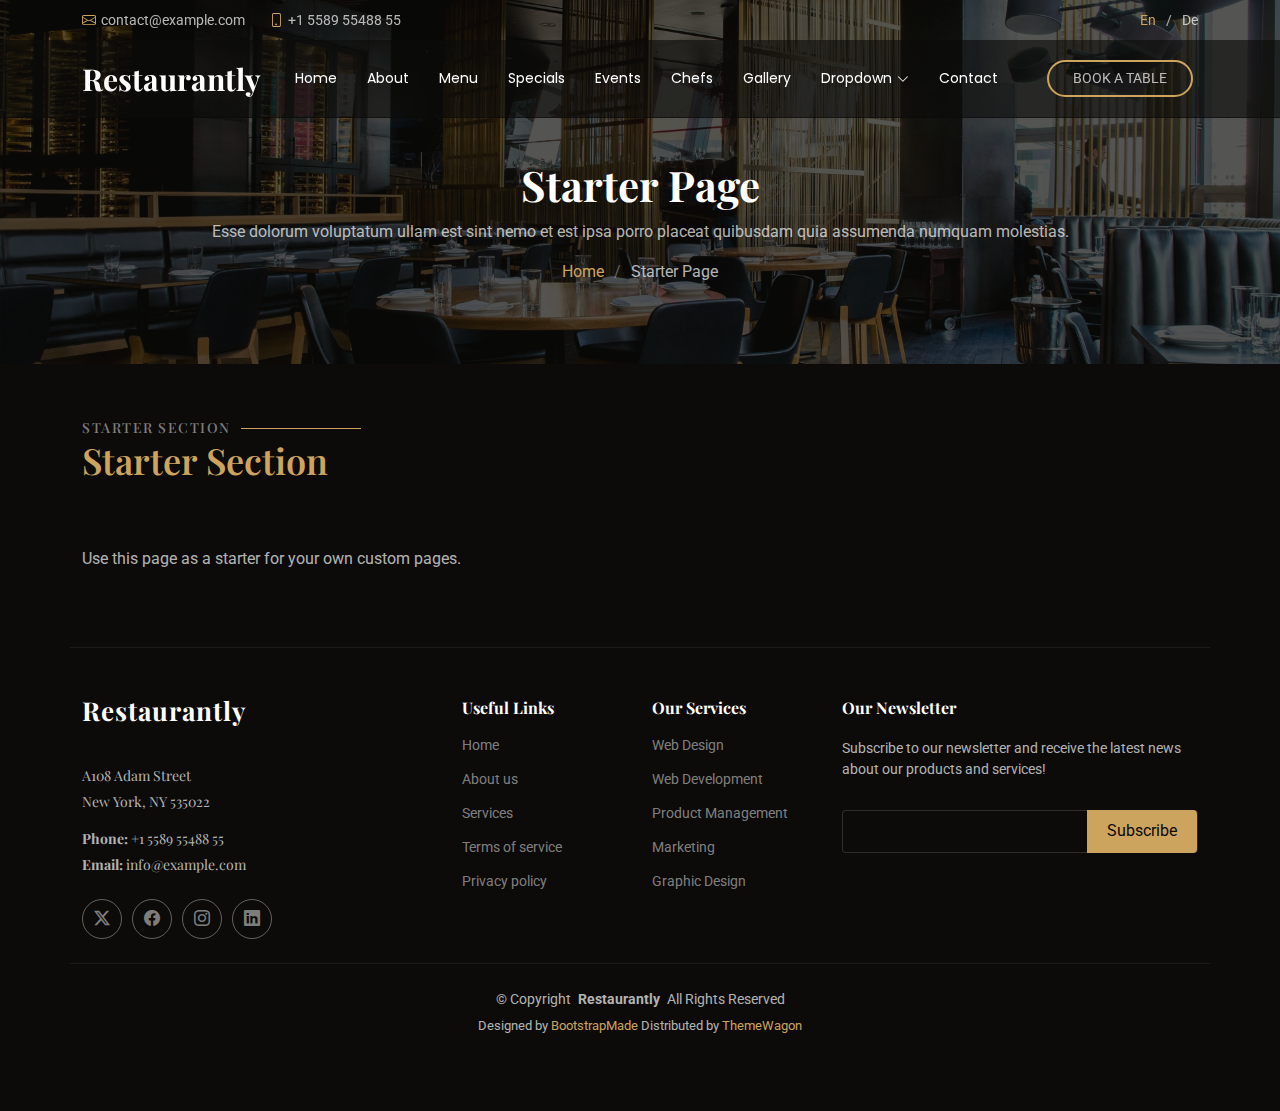
<file: starter-page.html>
<!DOCTYPE html>
<html lang="en">

<head>
  <meta charset="utf-8">
  <meta content="width=device-width, initial-scale=1.0" name="viewport">
  <title>Starter Page - Restaurantly Bootstrap Template</title>
  <meta name="description" content="">
  <meta name="keywords" content="">

  <!-- Favicons -->
  <link href="assets/img/favicon.png" rel="icon">
  <link href="assets/img/apple-touch-icon.png" rel="apple-touch-icon">

  <!-- Fonts -->
  <link href="https://fonts.googleapis.com" rel="preconnect">
  <link href="https://fonts.gstatic.com" rel="preconnect" crossorigin>
  <link href="https://fonts.googleapis.com/css2?family=Roboto:ital,wght@0,100;0,300;0,400;0,500;0,700;0,900;1,100;1,300;1,400;1,500;1,700;1,900&family=Poppins:ital,wght@0,100;0,200;0,300;0,400;0,500;0,600;0,700;0,800;0,900;1,100;1,200;1,300;1,400;1,500;1,600;1,700;1,800;1,900&family=Playfair+Display:ital,wght@0,400;0,500;0,600;0,700;0,800;0,900;1,400;1,500;1,600;1,700;1,800;1,900&display=swap" rel="stylesheet">

  <!-- Vendor CSS Files -->
  <link href="assets/vendor/bootstrap/css/bootstrap.min.css" rel="stylesheet">
  <link href="assets/vendor/bootstrap-icons/bootstrap-icons.css" rel="stylesheet">
  <link href="assets/vendor/aos/aos.css" rel="stylesheet">
  <link href="assets/vendor/glightbox/css/glightbox.min.css" rel="stylesheet">
  <link href="assets/vendor/swiper/swiper-bundle.min.css" rel="stylesheet">

  <!-- Main CSS File -->
  <link href="assets/css/main.css" rel="stylesheet">

  <!-- =======================================================
  * Template Name: Restaurantly
  * Template URL: https://bootstrapmade.com/restaurantly-restaurant-template/
  * Updated: Aug 07 2024 with Bootstrap v5.3.3
  * Author: BootstrapMade.com
  * License: https://bootstrapmade.com/license/
  ======================================================== -->
</head>

<body class="starter-page-page">

  <header id="header" class="header fixed-top">

    <div class="topbar d-flex align-items-center">
      <div class="container d-flex justify-content-center justify-content-md-between">
        <div class="contact-info d-flex align-items-center">
          <i class="bi bi-envelope d-flex align-items-center"><a href="mailto:contact@example.com">contact@example.com</a></i>
          <i class="bi bi-phone d-flex align-items-center ms-4"><span>+1 5589 55488 55</span></i>
        </div>
        <div class="languages d-none d-md-flex align-items-center">
          <ul>
            <li>En</li>
            <li><a href="#">De</a></li>
          </ul>
        </div>
      </div>
    </div><!-- End Top Bar -->

    <div class="branding d-flex align-items-cente">

      <div class="container position-relative d-flex align-items-center justify-content-between">
        <a href="index.html" class="logo d-flex align-items-center me-auto me-xl-0">
          <!-- Uncomment the line below if you also wish to use an image logo -->
          <!-- <img src="assets/img/logo.png" alt=""> -->
          <h1 class="sitename">Restaurantly</h1>
        </a>

        <nav id="navmenu" class="navmenu">
          <ul>
            <li><a href="#hero">Home<br></a></li>
            <li><a href="#about">About</a></li>
            <li><a href="#menu">Menu</a></li>
            <li><a href="#specials">Specials</a></li>
            <li><a href="#events">Events</a></li>
            <li><a href="#chefs">Chefs</a></li>
            <li><a href="#gallery">Gallery</a></li>
            <li class="dropdown"><a href="#"><span>Dropdown</span> <i class="bi bi-chevron-down toggle-dropdown"></i></a>
              <ul>
                <li><a href="#">Dropdown 1</a></li>
                <li class="dropdown"><a href="#"><span>Deep Dropdown</span> <i class="bi bi-chevron-down toggle-dropdown"></i></a>
                  <ul>
                    <li><a href="#">Deep Dropdown 1</a></li>
                    <li><a href="#">Deep Dropdown 2</a></li>
                    <li><a href="#">Deep Dropdown 3</a></li>
                    <li><a href="#">Deep Dropdown 4</a></li>
                    <li><a href="#">Deep Dropdown 5</a></li>
                  </ul>
                </li>
                <li><a href="#">Dropdown 2</a></li>
                <li><a href="#">Dropdown 3</a></li>
                <li><a href="#">Dropdown 4</a></li>
              </ul>
            </li>
            <li><a href="#contact">Contact</a></li>
          </ul>
          <i class="mobile-nav-toggle d-xl-none bi bi-list"></i>
        </nav>

        <a class="btn-book-a-table d-none d-xl-block" href="#book-a-table">Book a Table</a>

      </div>

    </div>

  </header>

  <main class="main">

    <!-- Page Title -->
    <div class="page-title position-relative" data-aos="fade" style="background-image: url(assets/img/page-title-bg.webp);">
      <div class="container position-relative">
        <h1>Starter Page <br></h1>
        <p>Esse dolorum voluptatum ullam est sint nemo et est ipsa porro placeat quibusdam quia assumenda numquam molestias.</p>
        <nav class="breadcrumbs">
          <ol>
            <li><a href="index.html">Home</a></li>
            <li class="current">Starter Page</li>
          </ol>
        </nav>
      </div>
    </div><!-- End Page Title -->

    <!-- Starter Section Section -->
    <section id="starter-section" class="starter-section section">

      <!-- Section Title -->
      <div class="container section-title" data-aos="fade-up">
        <h2>Starter Section</h2>
        <p>Starter Section<br></p>
      </div><!-- End Section Title -->

      <div class="container" data-aos="fade-up">
        <p>Use this page as a starter for your own custom pages.</p>
      </div>

    </section><!-- /Starter Section Section -->

  </main>

  <footer id="footer" class="footer">

    <div class="container footer-top">
      <div class="row gy-4">
        <div class="col-lg-4 col-md-6 footer-about">
          <a href="index.html" class="logo d-flex align-items-center">
            <span class="sitename">Restaurantly</span>
          </a>
          <div class="footer-contact pt-3">
            <p>A108 Adam Street</p>
            <p>New York, NY 535022</p>
            <p class="mt-3"><strong>Phone:</strong> <span>+1 5589 55488 55</span></p>
            <p><strong>Email:</strong> <span>info@example.com</span></p>
          </div>
          <div class="social-links d-flex mt-4">
            <a href=""><i class="bi bi-twitter-x"></i></a>
            <a href=""><i class="bi bi-facebook"></i></a>
            <a href=""><i class="bi bi-instagram"></i></a>
            <a href=""><i class="bi bi-linkedin"></i></a>
          </div>
        </div>

        <div class="col-lg-2 col-md-3 footer-links">
          <h4>Useful Links</h4>
          <ul>
            <li><a href="#">Home</a></li>
            <li><a href="#">About us</a></li>
            <li><a href="#">Services</a></li>
            <li><a href="#">Terms of service</a></li>
            <li><a href="#">Privacy policy</a></li>
          </ul>
        </div>

        <div class="col-lg-2 col-md-3 footer-links">
          <h4>Our Services</h4>
          <ul>
            <li><a href="#">Web Design</a></li>
            <li><a href="#">Web Development</a></li>
            <li><a href="#">Product Management</a></li>
            <li><a href="#">Marketing</a></li>
            <li><a href="#">Graphic Design</a></li>
          </ul>
        </div>

        <div class="col-lg-4 col-md-12 footer-newsletter">
          <h4>Our Newsletter</h4>
          <p>Subscribe to our newsletter and receive the latest news about our products and services!</p>
          <form action="forms/newsletter.php" method="post" class="php-email-form">
            <div class="newsletter-form"><input type="email" name="email"><input type="submit" value="Subscribe"></div>
            <div class="loading">Loading</div>
            <div class="error-message"></div>
            <div class="sent-message">Your subscription request has been sent. Thank you!</div>
          </form>
        </div>

      </div>
    </div>

    <div class="container copyright text-center mt-4">
      <p>© <span>Copyright</span> <strong class="px-1 sitename">Restaurantly</strong> <span>All Rights Reserved</span></p>
      <div class="credits">
        <!-- All the links in the footer should remain intact. -->
        <!-- You can delete the links only if you've purchased the pro version. -->
        <!-- Licensing information: https://bootstrapmade.com/license/ -->
        <!-- Purchase the pro version with working PHP/AJAX contact form: [buy-url] -->
        Designed by <a href="https://bootstrapmade.com/">BootstrapMade</a> Distributed by <a href="https://themewagon.com" target="_blank">ThemeWagon</a>
      </div>
    </div>

  </footer>

  <!-- Scroll Top -->
  <a href="#" id="scroll-top" class="scroll-top d-flex align-items-center justify-content-center"><i class="bi bi-arrow-up-short"></i></a>

  <!-- Preloader -->
  <div id="preloader"></div>

  <!-- Vendor JS Files -->
  <script src="assets/vendor/bootstrap/js/bootstrap.bundle.min.js"></script>
  <script src="assets/vendor/php-email-form/validate.js"></script>
  <script src="assets/vendor/aos/aos.js"></script>
  <script src="assets/vendor/glightbox/js/glightbox.min.js"></script>
  <script src="assets/vendor/imagesloaded/imagesloaded.pkgd.min.js"></script>
  <script src="assets/vendor/isotope-layout/isotope.pkgd.min.js"></script>
  <script src="assets/vendor/swiper/swiper-bundle.min.js"></script>

  <!-- Main JS File -->
  <script src="assets/js/main.js"></script>

</body>

</html>
</file>
<file: assets/css/main.css>
/**
* Template Name: Restaurantly
* Template URL: https://bootstrapmade.com/restaurantly-restaurant-template/
* Updated: Aug 07 2024 with Bootstrap v5.3.3
* Author: BootstrapMade.com
* License: https://bootstrapmade.com/license/
*/

/*--------------------------------------------------------------
# Font & Color Variables
# Help: https://bootstrapmade.com/color-system/
--------------------------------------------------------------*/
/* Fonts */
:root {
  --default-font: "Roboto",  system-ui, -apple-system, "Segoe UI", Roboto, "Helvetica Neue", Arial, "Noto Sans", "Liberation Sans", sans-serif, "Apple Color Emoji", "Segoe UI Emoji", "Segoe UI Symbol", "Noto Color Emoji";
  --heading-font: "Playfair Display",  sans-serif;
  --nav-font: "Poppins",  sans-serif;
}

/* Global Colors - The following color variables are used throughout the website. Updating them here will change the color scheme of the entire website */
:root { 
  --background-color: #0c0b09; /* Background color for the entire website, including individual sections */
  --default-color: rgba(255, 255, 255, 0.7); /* Default color used for the majority of the text content across the entire website */
  --heading-color: #ffffff; /* Color for headings, subheadings and title throughout the website */
  --accent-color: #cda45e; /* Accent color that represents your brand on the website. It's used for buttons, links, and other elements that need to stand out */
  --surface-color: #29261f; /* The surface color is used as a background of boxed elements within sections, such as cards, icon boxes, or other elements that require a visual separation from the global background. */
  --contrast-color: #0c0b09; /* Contrast color for text, ensuring readability against backgrounds of accent, heading, or default colors. */
}

/* Nav Menu Colors - The following color variables are used specifically for the navigation menu. They are separate from the global colors to allow for more customization options */
:root {
  --nav-color: #ffffff;  /* The default color of the main navmenu links */
  --nav-hover-color: #cda45e; /* Applied to main navmenu links when they are hovered over or active */
  --nav-mobile-background-color: #29261f; /* Used as the background color for mobile navigation menu */
  --nav-dropdown-background-color: #29261f; /* Used as the background color for dropdown items that appear when hovering over primary navigation items */
  --nav-dropdown-color: #ffffff; /* Used for navigation links of the dropdown items in the navigation menu. */
  --nav-dropdown-hover-color: #cda45e; /* Similar to --nav-hover-color, this color is applied to dropdown navigation links when they are hovered over. */
}

/* Color Presets - These classes override global colors when applied to any section or element, providing reuse of the sam color scheme. */

.light-background {
  --background-color: #29261f;
  --surface-color: #464135;
}

.dark-background {
  --background-color: #000000;
  --default-color: #ffffff;
  --heading-color: #ffffff;
  --surface-color: #1a1a1a;
  --contrast-color: #ffffff;
}

/* Smooth scroll */
:root {
  scroll-behavior: smooth;
}

/*--------------------------------------------------------------
# General Styling & Shared Classes
--------------------------------------------------------------*/
body {
  color: var(--default-color);
  background-color: var(--background-color);
  font-family: var(--default-font);
}

a {
  color: var(--accent-color);
  text-decoration: none;
  transition: 0.3s;
}

a:hover {
  color: color-mix(in srgb, var(--accent-color), transparent 25%);
  text-decoration: none;
}

h1,
h2,
h3,
h4,
h5,
h6 {
  color: var(--heading-color);
  font-family: var(--heading-font);
}

/* PHP Email Form Messages
------------------------------*/
.php-email-form .error-message {
  display: none;
  background: #df1529;
  color: #ffffff;
  text-align: left;
  padding: 15px;
  margin-bottom: 24px;
  font-weight: 600;
}

.php-email-form .sent-message {
  display: none;
  color: #ffffff;
  background: #059652;
  text-align: center;
  padding: 15px;
  margin-bottom: 24px;
  font-weight: 600;
}

.php-email-form .loading {
  display: none;
  background: var(--surface-color);
  text-align: center;
  padding: 15px;
  margin-bottom: 24px;
}

.php-email-form .loading:before {
  content: "";
  display: inline-block;
  border-radius: 50%;
  width: 24px;
  height: 24px;
  margin: 0 10px -6px 0;
  border: 3px solid var(--accent-color);
  border-top-color: var(--surface-color);
  animation: php-email-form-loading 1s linear infinite;
}

@keyframes php-email-form-loading {
  0% {
    transform: rotate(0deg);
  }

  100% {
    transform: rotate(360deg);
  }
}

/* Pulsating Play Button
------------------------------*/
.pulsating-play-btn {
  width: 94px;
  height: 94px;
  background: radial-gradient(var(--accent-color) 50%, color-mix(in srgb, var(--accent-color), transparent 75%) 52%);
  border-radius: 50%;
  display: block;
  position: relative;
  overflow: hidden;
}

.pulsating-play-btn:before {
  content: "";
  position: absolute;
  width: 120px;
  height: 120px;
  animation-delay: 0s;
  animation: pulsate-play-btn 2s;
  animation-direction: forwards;
  animation-iteration-count: infinite;
  animation-timing-function: steps;
  opacity: 1;
  border-radius: 50%;
  border: 5px solid color-mix(in srgb, var(--accent-color), transparent 30%);
  top: -15%;
  left: -15%;
  background: rgba(198, 16, 0, 0);
}

.pulsating-play-btn:after {
  content: "";
  position: absolute;
  left: 50%;
  top: 50%;
  transform: translateX(-40%) translateY(-50%);
  width: 0;
  height: 0;
  border-top: 10px solid transparent;
  border-bottom: 10px solid transparent;
  border-left: 15px solid #fff;
  z-index: 100;
  transition: all 400ms cubic-bezier(0.55, 0.055, 0.675, 0.19);
}

.pulsating-play-btn:hover:before {
  content: "";
  position: absolute;
  left: 50%;
  top: 50%;
  transform: translateX(-40%) translateY(-50%);
  width: 0;
  height: 0;
  border: none;
  border-top: 10px solid transparent;
  border-bottom: 10px solid transparent;
  border-left: 15px solid #fff;
  z-index: 200;
  animation: none;
  border-radius: 0;
}

.pulsating-play-btn:hover:after {
  border-left: 15px solid var(--accent-color);
  transform: scale(20);
}

@keyframes pulsate-play-btn {
  0% {
    transform: scale(0.6, 0.6);
    opacity: 1;
  }

  100% {
    transform: scale(1, 1);
    opacity: 0;
  }
}

/*--------------------------------------------------------------
# Global Header
--------------------------------------------------------------*/
.header {
  --background-color: rgba(12, 11, 9, 0.61);
  color: var(--default-color);
  transition: all 0.5s;
  z-index: 997;
}

.header .topbar {
  height: 40px;
  padding: 0;
  font-size: 14px;
  transition: all 0.5s;
}

.header .topbar .contact-info i {
  font-style: normal;
  color: var(--accent-color);
}

.header .topbar .contact-info i a,
.header .topbar .contact-info i span {
  padding-left: 5px;
  color: var(--default-color);
}

@media (max-width: 575px) {

  .header .topbar .contact-info i a,
  .header .topbar .contact-info i span {
    font-size: 13px;
  }
}

.header .topbar .contact-info i a {
  line-height: 0;
  transition: 0.3s;
}

.header .topbar .contact-info i a:hover {
  color: var(--accent-color);
  text-decoration: underline;
}

.header .topbar .languages ul {
  display: flex;
  flex-wrap: wrap;
  list-style: none;
  padding: 0;
  margin: 0;
  color: var(--accent-color);
}

.header .topbar .languages ul a {
  color: var(--default-color);
}

.header .topbar .languages ul a:hover {
  color: var(--accent-color);
}

.header .topbar .languages ul li+li {
  padding-left: 10px;
}

.header .topbar .languages ul li+li::before {
  display: inline-block;
  padding-right: 10px;
  color: color-mix(in srgb, var(--default-color), transparent 10%);
  content: "/";
}

.header .branding {
  background-color: var(--background-color);
  min-height: 60px;
  padding: 10px 0;
  transition: 0.3s;
  border-bottom: 1px solid var(--background-color);
}

.header .logo {
  line-height: 1;
}

.header .logo img {
  max-height: 36px;
  margin-right: 8px;
}

.header .logo h1 {
  font-size: 30px;
  margin: 0;
  font-weight: 700;
  color: var(--heading-color);
}

.header .btn-book-a-table,
.header .btn-book-a-table:focus {
  color: var(--default-color);
  border: 2px solid var(--accent-color);
  text-transform: uppercase;
  font-size: 14px;
  padding: 6px 24px;
  margin: 0 5px 0 30px;
  border-radius: 50px;
  transition: 0.3s;
}

.header .btn-book-a-table:hover,
.header .btn-book-a-table:focus:hover {
  color: var(--default-color);
  background: var(--accent-color);
}

.scrolled .header .topbar {
  height: 0;
  visibility: hidden;
  overflow: hidden;
}

.scrolled .header .branding {
  border-color: color-mix(in srgb, var(--accent-color), transparent 80%);
}

/* Global Header on Scroll
------------------------------*/
.scrolled .header {
  --background-color: #0c0b09;
}

/*--------------------------------------------------------------
# Navigation Menu
--------------------------------------------------------------*/
/* Navmenu - Desktop */
@media (min-width: 1200px) {
  .navmenu {
    padding: 0;
  }

  .navmenu ul {
    margin: 0;
    padding: 0;
    display: flex;
    list-style: none;
    align-items: center;
  }

  .navmenu li {
    position: relative;
  }

  .navmenu a,
  .navmenu a:focus {
    color: var(--nav-color);
    padding: 18px 15px;
    font-size: 14px;
    font-family: var(--nav-font);
    font-weight: 400;
    display: flex;
    align-items: center;
    justify-content: space-between;
    white-space: nowrap;
    transition: 0.3s;
  }

  .navmenu a i,
  .navmenu a:focus i {
    font-size: 12px;
    line-height: 0;
    margin-left: 5px;
    transition: 0.3s;
  }

  .navmenu li:last-child a {
    padding-right: 0;
  }

  .navmenu li:hover>a,
  .navmenu .active,
  .navmenu .active:focus {
    color: var(--nav-hover-color);
  }

  .navmenu .dropdown ul {
    margin: 0;
    padding: 10px 0;
    background: var(--nav-dropdown-background-color);
    display: block;
    position: absolute;
    visibility: hidden;
    left: 14px;
    top: 130%;
    opacity: 0;
    transition: 0.3s;
    border-radius: 4px;
    z-index: 99;
  }

  .navmenu .dropdown ul li {
    min-width: 200px;
  }

  .navmenu .dropdown ul a {
    padding: 10px 20px;
    font-size: 15px;
    text-transform: none;
    color: var(--nav-dropdown-color);
  }

  .navmenu .dropdown ul a i {
    font-size: 12px;
  }

  .navmenu .dropdown ul a:hover,
  .navmenu .dropdown ul .active:hover,
  .navmenu .dropdown ul li:hover>a {
    color: var(--nav-dropdown-hover-color);
  }

  .navmenu .dropdown:hover>ul {
    opacity: 1;
    top: 100%;
    visibility: visible;
  }

  .navmenu .dropdown .dropdown ul {
    top: 0;
    left: -90%;
    visibility: hidden;
  }

  .navmenu .dropdown .dropdown:hover>ul {
    opacity: 1;
    top: 0;
    left: -100%;
    visibility: visible;
  }
}

/* Navmenu - Mobile */
@media (max-width: 1199px) {
  .mobile-nav-toggle {
    color: var(--nav-color);
    font-size: 28px;
    line-height: 0;
    margin-right: 10px;
    cursor: pointer;
    transition: color 0.3s;
  }

  .navmenu {
    padding: 0;
    z-index: 9997;
  }

  .navmenu ul {
    display: none;
    list-style: none;
    position: absolute;
    inset: 60px 20px 20px 20px;
    padding: 10px 0;
    margin: 0;
    border-radius: 6px;
    background-color: var(--nav-mobile-background-color);
    border: 1px solid color-mix(in srgb, var(--default-color), transparent 90%);
    overflow-y: auto;
    transition: 0.3s;
    z-index: 9998;
  }

  .navmenu a,
  .navmenu a:focus {
    color: var(--nav-dropdown-color);
    padding: 10px 20px;
    font-family: var(--nav-font);
    font-size: 17px;
    font-weight: 500;
    display: flex;
    align-items: center;
    justify-content: space-between;
    white-space: nowrap;
    transition: 0.3s;
  }

  .navmenu a i,
  .navmenu a:focus i {
    font-size: 12px;
    line-height: 0;
    margin-left: 5px;
    width: 30px;
    height: 30px;
    display: flex;
    align-items: center;
    justify-content: center;
    border-radius: 50%;
    transition: 0.3s;
    background-color: color-mix(in srgb, var(--accent-color), transparent 90%);
  }

  .navmenu a i:hover,
  .navmenu a:focus i:hover {
    background-color: var(--accent-color);
    color: var(--contrast-color);
  }

  .navmenu a:hover,
  .navmenu .active,
  .navmenu .active:focus {
    color: var(--nav-dropdown-hover-color);
  }

  .navmenu .active i,
  .navmenu .active:focus i {
    background-color: var(--accent-color);
    color: var(--contrast-color);
    transform: rotate(180deg);
  }

  .navmenu .dropdown ul {
    position: static;
    display: none;
    z-index: 99;
    padding: 10px 0;
    margin: 10px 20px;
    background-color: var(--nav-dropdown-background-color);
    border: 1px solid color-mix(in srgb, var(--default-color), transparent 90%);
    box-shadow: none;
    transition: all 0.5s ease-in-out;
  }

  .navmenu .dropdown ul ul {
    background-color: rgba(33, 37, 41, 0.1);
  }

  .navmenu .dropdown>.dropdown-active {
    display: block;
    background-color: rgba(33, 37, 41, 0.03);
  }

  .mobile-nav-active {
    overflow: hidden;
  }

  .mobile-nav-active .mobile-nav-toggle {
    color: #fff;
    position: absolute;
    font-size: 32px;
    top: 15px;
    right: 15px;
    margin-right: 0;
    z-index: 9999;
  }

  .mobile-nav-active .navmenu {
    position: fixed;
    overflow: hidden;
    inset: 0;
    background: rgba(33, 37, 41, 0.8);
    transition: 0.3s;
  }

  .mobile-nav-active .navmenu>ul {
    display: block;
  }
}

/*--------------------------------------------------------------
# Global Footer
--------------------------------------------------------------*/
.footer {
  color: var(--default-color);
  background-color: var(--background-color);
  font-size: 14px;
  padding-bottom: 50px;
  position: relative;
}

.footer .footer-top {
  padding-top: 50px;
  border-top: 1px solid color-mix(in srgb, var(--default-color), transparent 90%);
}

.footer .footer-about .logo {
  line-height: 1;
  margin-bottom: 25px;
}

.footer .footer-about .logo img {
  max-height: 40px;
  margin-right: 6px;
}

.footer .footer-about .logo span {
  font-size: 26px;
  font-weight: 700;
  letter-spacing: 1px;
  font-family: var(--heading-font);
  color: var(--heading-color);
}

.footer .footer-about p {
  font-size: 14px;
  font-family: var(--heading-font);
}

.footer .social-links a {
  display: flex;
  align-items: center;
  justify-content: center;
  width: 40px;
  height: 40px;
  border-radius: 50%;
  border: 1px solid color-mix(in srgb, var(--default-color), transparent 50%);
  font-size: 16px;
  color: color-mix(in srgb, var(--default-color), transparent 30%);
  margin-right: 10px;
  transition: 0.3s;
}

.footer .social-links a:hover {
  color: var(--accent-color);
  border-color: var(--accent-color);
}

.footer h4 {
  font-size: 16px;
  font-weight: bold;
  position: relative;
  padding-bottom: 12px;
}

.footer .footer-links {
  margin-bottom: 30px;
}

.footer .footer-links ul {
  list-style: none;
  padding: 0;
  margin: 0;
}

.footer .footer-links ul i {
  padding-right: 2px;
  font-size: 12px;
  line-height: 0;
}

.footer .footer-links ul li {
  padding: 10px 0;
  display: flex;
  align-items: center;
}

.footer .footer-links ul li:first-child {
  padding-top: 0;
}

.footer .footer-links ul a {
  color: color-mix(in srgb, var(--default-color), transparent 30%);
  display: inline-block;
  line-height: 1;
}

.footer .footer-links ul a:hover {
  color: var(--accent-color);
}

.footer .footer-contact p {
  margin-bottom: 5px;
}

.footer .footer-newsletter .newsletter-form {
  margin-top: 30px;
  margin-bottom: 15px;
  padding: 6px 8px;
  position: relative;
  border-radius: 4px;
  border: 1px solid color-mix(in srgb, var(--default-color), transparent 80%);
  display: flex;
  background-color: var(--background-color);
  transition: 0.3s;
}

.footer .footer-newsletter .newsletter-form:focus-within {
  border-color: var(--accent-color);
}

.footer .footer-newsletter .newsletter-form input[type=email] {
  border: 0;
  padding: 4px;
  width: 100%;
  background-color: var(--background-color);
  color: var(--default-color);
}

.footer .footer-newsletter .newsletter-form input[type=email]:focus-visible {
  outline: none;
}

.footer .footer-newsletter .newsletter-form input[type=submit] {
  border: 0;
  font-size: 16px;
  padding: 0 20px;
  margin: -7px -8px -7px 0;
  background: var(--accent-color);
  color: var(--contrast-color);
  transition: 0.3s;
  border-radius: 0 4px 4px 0;
}

.footer .footer-newsletter .newsletter-form input[type=submit]:hover {
  background: color-mix(in srgb, var(--accent-color), transparent 20%);
}

.footer .copyright {
  padding-top: 25px;
  padding-bottom: 25px;
  border-top: 1px solid color-mix(in srgb, var(--default-color), transparent 90%);
}

.footer .copyright p {
  margin-bottom: 0;
}

.footer .credits {
  margin-top: 6px;
  font-size: 13px;
}

/*--------------------------------------------------------------
# Preloader
--------------------------------------------------------------*/
#preloader {
  position: fixed;
  inset: 0;
  z-index: 999999;
  overflow: hidden;
  background: var(--background-color);
  transition: all 0.6s ease-out;
}

#preloader:before {
  content: "";
  position: fixed;
  top: calc(50% - 30px);
  left: calc(50% - 30px);
  border: 6px solid #ffffff;
  border-color: var(--accent-color) transparent var(--accent-color) transparent;
  border-radius: 50%;
  width: 60px;
  height: 60px;
  animation: animate-preloader 1.5s linear infinite;
}

@keyframes animate-preloader {
  0% {
    transform: rotate(0deg);
  }

  100% {
    transform: rotate(360deg);
  }
}

/*--------------------------------------------------------------
# Scroll Top Button
--------------------------------------------------------------*/
.scroll-top {
  position: fixed;
  visibility: hidden;
  opacity: 0;
  right: 15px;
  bottom: 15px;
  z-index: 99999;
  background-color: var(--accent-color);
  width: 40px;
  height: 40px;
  border-radius: 4px;
  transition: all 0.4s;
}

.scroll-top i {
  font-size: 24px;
  color: var(--contrast-color);
  line-height: 0;
}

.scroll-top:hover {
  background-color: color-mix(in srgb, var(--accent-color), transparent 20%);
  color: var(--contrast-color);
}

.scroll-top.active {
  visibility: visible;
  opacity: 1;
}

/*--------------------------------------------------------------
# Disable aos animation delay on mobile devices
--------------------------------------------------------------*/
@media screen and (max-width: 768px) {
  [data-aos-delay] {
    transition-delay: 0 !important;
  }
}

/*--------------------------------------------------------------
# Global Page Titles & Breadcrumbs
--------------------------------------------------------------*/
.page-title {
  color: var(--default-color);
  background-color: var(--background-color);
  background-size: cover;
  background-position: center;
  background-repeat: no-repeat;
  padding: 160px 0 80px 0;
  text-align: center;
  position: relative;
}

.page-title:before {
  content: "";
  background-color: color-mix(in srgb, var(--background-color), transparent 30%);
  position: absolute;
  inset: 0;
}

.page-title h1 {
  font-size: 42px;
  font-weight: 700;
  margin-bottom: 10px;
}

.page-title .breadcrumbs ol {
  display: flex;
  flex-wrap: wrap;
  list-style: none;
  justify-content: center;
  padding: 0;
  margin: 0;
  font-size: 16px;
  font-weight: 400;
}

.page-title .breadcrumbs ol li+li {
  padding-left: 10px;
}

.page-title .breadcrumbs ol li+li::before {
  content: "/";
  display: inline-block;
  padding-right: 10px;
  color: color-mix(in srgb, var(--default-color), transparent 50%);
}

/*--------------------------------------------------------------
# Global Sections
--------------------------------------------------------------*/
section,
.section {
  color: var(--default-color);
  background-color: var(--background-color);
  padding: 60px 0;
  scroll-margin-top: 77px;
  overflow: clip;
}

@media (max-width: 1199px) {

  section,
  .section {
    scroll-margin-top: 60px;
  }
}

/*--------------------------------------------------------------
# Global Section Titles
--------------------------------------------------------------*/
.section-title {
  padding-bottom: 60px;
  position: relative;
}

.section-title h2 {
  font-size: 14px;
  font-weight: 500;
  padding: 0;
  line-height: 1px;
  margin: 0;
  letter-spacing: 1.5px;
  text-transform: uppercase;
  color: color-mix(in srgb, var(--default-color), transparent 30%);
  position: relative;
}

.section-title h2::after {
  content: "";
  width: 120px;
  height: 1px;
  display: inline-block;
  background: var(--accent-color);
  margin: 4px 10px;
}

.section-title p {
  color: var(--accent-color);
  margin: 0;
  font-size: 36px;
  font-weight: 600;
  font-family: var(--heading-font);
}

/*--------------------------------------------------------------
# Hero Section
--------------------------------------------------------------*/
.hero {
  width: 100%;
  min-height: 100vh;
  position: relative;
  padding: 80px 0;
  display: flex;
  align-items: center;
  justify-content: center;
  color: var(--default-color);
}

.hero img {
  position: absolute;
  inset: 0;
  display: block;
  width: 100%;
  height: 100%;
  object-fit: cover;
  z-index: 1;
}

.hero:before {
  content: "";
  background: color-mix(in srgb, var(--background-color), transparent 50%);
  position: absolute;
  inset: 0;
  z-index: 2;
}

.hero .container {
  position: relative;
  z-index: 3;
}

.hero h2 {
  margin: 0;
  font-size: 48px;
  font-weight: 700;
}

.hero h2 span {
  color: var(--accent-color);
}

.hero p {
  color: color-mix(in srgb, var(--default-color), transparent 20%);
  margin: 10px 0 0 0;
  font-size: 24px;
}

.hero .cta-btn {
  color: var(--default-color);
  border: 2px solid var(--accent-color);
  font-weight: 400;
  font-size: 14px;
  text-transform: uppercase;
  letter-spacing: 1px;
  display: inline-block;
  padding: 8px 30px;
  border-radius: 50px;
  transition: 0.3s;
  flex-shrink: 0;
}

.hero .cta-btn:first-child {
  margin-right: 10px;
}

.hero .cta-btn:hover {
  background: color-mix(in srgb, var(--accent-color), transparent 20%);
}

@media (max-width: 480px) {
  .hero .cta-btn {
    font-size: 12px;
  }
}

@media (max-width: 768px) {
  .hero h2 {
    font-size: 32px;
  }

  .hero p {
    font-size: 18px;
  }
}

/*--------------------------------------------------------------
# About Section
--------------------------------------------------------------*/
.about {
  background: url("../img/about-bg.jpg") center center;
  background-size: cover;
  position: relative;
  padding: 80px 0;
}

.about:before {
  content: "";
  background: color-mix(in srgb, var(--background-color), transparent 12%);
  position: absolute;
  bottom: 0;
  top: 0;
  left: 0;
  right: 0;
}

.about .container {
  position: relative;
}

.about .content h3 {
  font-size: 1.75rem;
  font-weight: 700;
}

.about .content .fst-italic {
  color: color-mix(in srgb, var(--default-color), var(--contrast-color) 50%);
}

.about .content ul {
  list-style: none;
  padding: 0;
}

.about .content ul li {
  padding: 10px 0 0 0;
  display: flex;
}

.about .content ul i {
  color: var(--accent-color);
  margin-right: 0.5rem;
  line-height: 1.2;
  font-size: 1.25rem;
}

.about .content p:last-child {
  margin-bottom: 0;
}

.about .about-img {
  border: 6px solid color-mix(in srgb, var(--default-color), transparent 80%);
  transition: 0.3s;
}

.about .about-img:hover {
  transform: scale(1.03);
}

/*--------------------------------------------------------------
# Why Us Section
--------------------------------------------------------------*/
.why-us .card-item {
  background: color-mix(in srgb, var(--default-color), transparent 95%);
  padding: 50px 30px;
  transition: all ease-in-out 0.3s;
  height: 100%;
  position: relative;
}

.why-us .card-item span {
  color: var(--accent-color);
  display: block;
  font-size: 28px;
  font-weight: 700;
}

.why-us .card-item h4 {
  font-size: 24px;
  font-weight: 600;
  padding: 0;
  margin: 20px 0;
}

.why-us .card-item h4 a {
  color: var(--heading-color);
}

.why-us .card-item p {
  font-size: 15px;
  color: color-mix(in srgb, var(--default-color), transparent 40%);
  margin: 0;
  padding: 0;
}

.why-us .card-item:hover {
  background: var(--accent-color);
  padding: 30px 30px 70px 30px;
}

.why-us .card-item:hover span,
.why-us .card-item:hover h4 a,
.why-us .card-item:hover p {
  color: var(--contrast-color);
}

/*--------------------------------------------------------------
# Menu Section
--------------------------------------------------------------*/
.menu {
  background-color: color-mix(in srgb, var(--background-color) 90%, white 5%);
}

.menu .menu-filters {
  padding: 0;
  margin: 0 auto;
  list-style: none;
  text-align: center;
  border-radius: 50px;
}

.menu .menu-filters li {
  color: var(--default-color);
  margin-bottom: 10px;
  cursor: pointer;
  display: inline-block;
  padding: 8px 12px 10px 12px;
  font-size: 16px;
  font-weight: 500;
  line-height: 1;
  transition: all ease-in-out 0.3s;
  font-family: var(--heading-font);
}

.menu .menu-filters li:hover,
.menu .menu-filters li.filter-active {
  color: var(--accent-color);
}

.menu .menu-filters li:last-child {
  margin-right: 0;
}

.menu .menu-item {
  margin-top: 50px;
  position: relative;
}

.menu .menu-img {
  width: 80px;
  border-radius: 50%;
  float: left;
  border: 8px solid color-mix(in srgb, var(--default-color), transparent 90%);
}

.menu .menu-content {
  margin-left: 95px;
  overflow: hidden;
  display: flex;
  justify-content: space-between;
  position: relative;
}

.menu .menu-content::after {
  content: "......................................................................" "...................................................................." "....................................................................";
  position: absolute;
  left: 20px;
  right: 0;
  top: -4px;
  z-index: 1;
  color: color-mix(in srgb, var(--default-color), transparent 60%);
  font-family: Arial, "Helvetica Neue", Helvetica, sans-serif;
}

.menu .menu-content a {
  color: var(--heading-color);
  background: var(--background-color);
  padding-right: 10px;
  position: relative;
  z-index: 3;
  font-weight: 700;
  transition: 0.3s;
}

.menu .menu-content a:hover {
  color: var(--accent-color);
}

.menu .menu-content span {
  background: var(--background-color);
  color: var(--accent-color);
  position: relative;
  z-index: 3;
  padding: 0 10px;
  font-weight: 600;
}

.menu .menu-ingredients {
  margin-left: 95px;
  font-style: italic;
  font-size: 14px;
  font-family: var(--nav-font);
  color: color-mix(in srgb, var(--default-color), transparent 50%);
}

/*--------------------------------------------------------------
# Specials Section
--------------------------------------------------------------*/
.specials {
  overflow: hidden;
}

.specials .nav-tabs {
  border: 0;
}

.specials .nav-link {
  border: 0;
  padding: 12px 15px;
  transition: 0.3s;
  color: var(--heading-color);
  border-radius: 0;
  border-right: 2px solid var(--accent-color);
  font-weight: 600;
  font-size: 15px;
}

.specials .nav-link:hover {
  color: var(--accent-color);
}

.specials .nav-link.active {
  color: var(--contrast-color);
  background-color: var(--accent-color);
}

.specials .tab-pane.active {
  animation: fadeIn 0.5s ease-out;
}

.specials .details h3 {
  font-size: 26px;
  font-weight: 600;
  margin-bottom: 20px;
}

.specials .details p {
  color: color-mix(in srgb, var(--default-color), transparent 20%);
}

.specials .details p:last-child {
  margin-bottom: 0;
}

@media (max-width: 992px) {
  .specials .nav-link {
    border: 0;
    padding: 15px;
  }

  .specials .nav-link.active {
    color: var(--accent-color);
    background: var(--accent-color);
  }
}

/*--------------------------------------------------------------
# Events Section
--------------------------------------------------------------*/
.events {
  --default-color: #ffffff;
  --background-color: #000000;
  --heading-color: #ffffff;
  padding: 80px 0;
  position: relative;
}

.events .slider-bg {
  position: absolute;
  inset: 0;
  display: block;
  width: 100%;
  height: 100%;
  object-fit: cover;
  z-index: 1;
}

.events:before {
  content: "";
  background-color: color-mix(in srgb, var(--background-color), transparent 30%);
  position: absolute;
  inset: 0;
  z-index: 2;
}

.events .section-title h2 {
  color: #ffffff;
}

.events .container {
  position: relative;
  z-index: 3;
}

.events .event-item h3 {
  font-weight: 700;
  font-size: 30px;
}

.events .event-item .price {
  font-size: 26px;
  font-family: var(--default-font);
  font-weight: 700;
  margin-bottom: 15px;
}

.events .event-item .price span {
  border-bottom: 2px solid var(--accent-color);
}

.events .event-item ul {
  list-style: none;
  padding: 0;
}

.events .event-item ul li {
  padding-bottom: 10px;
}

.events .event-item ul i {
  font-size: 20px;
  padding-right: 4px;
  color: var(--accent-color);
}

.events .event-item p:last-child {
  margin-bottom: 0;
}

.events .swiper-wrapper {
  height: auto;
}

.events .swiper-pagination {
  margin-top: 30px;
  position: relative;
}

.events .swiper-pagination .swiper-pagination-bullet {
  width: 12px;
  height: 12px;
  background-color: color-mix(in srgb, var(--default-color), transparent 70%);
  opacity: 1;
}

.events .swiper-pagination .swiper-pagination-bullet-active {
  background-color: var(--accent-color);
}

/*--------------------------------------------------------------
# Book A Table Section
--------------------------------------------------------------*/
.book-a-table .reservation-img {
  min-height: 500px;
  background-size: cover;
  background-position: center;
}

.book-a-table .reservation-form-bg {
  background: color-mix(in srgb, var(--default-color), transparent 97%);
}

.book-a-table .php-email-form {
  padding: 30px;
}

@media (max-width: 575px) {
  .book-a-table .php-email-form {
    padding: 20px;
  }
}

.book-a-table .php-email-form input[type=text],
.book-a-table .php-email-form input[type=email],
.book-a-table .php-email-form input[type=number],
.book-a-table .php-email-form input[type=date],
.book-a-table .php-email-form input[type=time],
.book-a-table .php-email-form textarea {
  font-size: 14px;
  padding: 10px 15px;
  box-shadow: none;
  border-radius: 0;
  color: var(--default-color);
  background-color: color-mix(in srgb, var(--background-color), transparent 20%);
  border-color: color-mix(in srgb, var(--default-color), transparent 80%);
}

.book-a-table .php-email-form input[type=text]:focus,
.book-a-table .php-email-form input[type=email]:focus,
.book-a-table .php-email-form input[type=number]:focus,
.book-a-table .php-email-form input[type=date]:focus,
.book-a-table .php-email-form input[type=time]:focus,
.book-a-table .php-email-form textarea:focus {
  border-color: var(--accent-color);
}

.book-a-table .php-email-form input[type=text]::placeholder,
.book-a-table .php-email-form input[type=email]::placeholder,
.book-a-table .php-email-form input[type=number]::placeholder,
.book-a-table .php-email-form input[type=date]::placeholder,
.book-a-table .php-email-form input[type=time]::placeholder,
.book-a-table .php-email-form textarea::placeholder {
  color: color-mix(in srgb, var(--default-color), transparent 70%);
}

.book-a-table .php-email-form button[type=submit] {
  color: var(--default-color);
  border: 2px solid var(--accent-color);
  background: transparent;
  padding: 14px 60px;
  transition: 0.4s;
  border-radius: 50px;
}

.book-a-table .php-email-form button[type=submit]:hover {
  background: var(--accent-color);
}

/*--------------------------------------------------------------
# Testimonials Section
--------------------------------------------------------------*/
.testimonials .testimonials-carousel,
.testimonials .testimonials-slider {
  overflow: hidden;
}

.testimonials .testimonial-item {
  box-sizing: content-box;
  min-height: 320px;
}

.testimonials .testimonial-item .testimonial-img {
  width: 90px;
  border-radius: 50%;
  margin: -40px 0 0 40px;
  position: relative;
  z-index: 2;
  border: 6px solid var(--background-color);
}

.testimonials .testimonial-item h3 {
  font-size: 18px;
  font-weight: bold;
  margin: 10px 0 5px 45px;
}

.testimonials .testimonial-item h4 {
  font-size: 14px;
  color: color-mix(in srgb, var(--default-color), transparent 20%);
  margin: 0 0 0 45px;
}

.testimonials .testimonial-item .quote-icon-left,
.testimonials .testimonial-item .quote-icon-right {
  color: color-mix(in srgb, var(--accent-color), transparent 50%);
  font-size: 26px;
  line-height: 0;
}

.testimonials .testimonial-item .quote-icon-left {
  display: inline-block;
  left: -5px;
  position: relative;
}

.testimonials .testimonial-item .quote-icon-right {
  display: inline-block;
  right: -5px;
  position: relative;
  top: 10px;
  transform: scale(-1, -1);
}

.testimonials .testimonial-item p {
  font-style: italic;
  margin: 0 15px 0 15px;
  padding: 20px 20px 60px 20px;
  background: color-mix(in srgb, var(--default-color), transparent 97%);
  position: relative;
  border-radius: 6px;
  position: relative;
  z-index: 1;
}

.testimonials .swiper-wrapper {
  height: auto;
}

.testimonials .swiper-pagination {
  margin-top: 20px;
  position: relative;
}

.testimonials .swiper-pagination .swiper-pagination-bullet {
  width: 12px;
  height: 12px;
  background-color: var(--background-color);
  opacity: 1;
  border: 1px solid var(--accent-color);
}

.testimonials .swiper-pagination .swiper-pagination-bullet-active {
  background-color: var(--accent-color);
}

/*--------------------------------------------------------------
# Gallery Section
--------------------------------------------------------------*/
.gallery .gallery-item {
  overflow: hidden;
  border-right: 3px solid var(--background-color);
  border-bottom: 3px solid var(--background-color);
}

.gallery .gallery-item img {
  transition: all ease-in-out 0.4s;
}

.gallery .gallery-item:hover img {
  transform: scale(1.1);
}

/*--------------------------------------------------------------
# Chefs Section
--------------------------------------------------------------*/
.chefs {
  --default-color: #ffffff;
  --contrast-color: #ffffff;
}

.chefs .member {
  text-align: center;
  position: relative;
  overflow: hidden;
}

.chefs .member .member-info {
  opacity: 0;
  position: absolute;
  bottom: 0;
  top: 0;
  left: 0;
  right: 0;
  transition: 0.2s;
}

.chefs .member .member-info-content {
  position: absolute;
  left: 0;
  right: 0;
  bottom: 10px;
  transition: bottom 0.4s;
}

.chefs .member .member-info-content h4 {
  color: var(--contrast-color);
  font-weight: 700;
  margin-bottom: 2px;
  font-size: 18px;
}

.chefs .member .member-info-content span {
  font-style: italic;
  display: block;
  font-size: 13px;
}

.chefs .member .social {
  position: absolute;
  left: 0;
  bottom: -38px;
  right: 0;
  height: 48px;
  transition: bottom ease-in-out 0.4s;
  text-align: center;
}

.chefs .member .social a {
  transition: color 0.3s;
  color: color-mix(in srgb, var(--default-color), transparent 20%);
  margin: 0 10px;
  display: inline-block;
}

.chefs .member .social a:hover {
  color: var(--accent-color);
}

.chefs .member .social i {
  font-size: 18px;
  margin: 0 2px;
}

.chefs .member:hover .member-info {
  background: linear-gradient(0deg, rgba(0, 0, 0, 0.9) 0%, rgba(0, 0, 0, 0.8) 20%, rgba(255, 255, 255, 0) 100%);
  opacity: 1;
  transition: 0.4s;
}

.chefs .member:hover .member-info-content {
  bottom: 60px;
  transition: bottom 0.4s;
}

.chefs .member:hover .social {
  bottom: 0;
  transition: bottom ease-in-out 0.4s;
}

/*--------------------------------------------------------------
# Contact Section
--------------------------------------------------------------*/
.contact {
  background-color: color-mix(in srgb, var(--background-color) 90%, white 5%);
  border-bottom: 1px solid color-mix(in srgb, var(--accent-color), transparent 90%);
}

.contact .info-item+.info-item {
  margin-top: 40px;
}

.contact .info-item i {
  color: var(--contrast-color);
  background: var(--accent-color);
  font-size: 20px;
  width: 44px;
  height: 44px;
  display: flex;
  justify-content: center;
  align-items: center;
  border-radius: 4px;
  transition: all 0.3s ease-in-out;
  margin-right: 15px;
}

.contact .info-item h3 {
  padding: 0;
  font-size: 18px;
  font-weight: 700;
  margin-bottom: 5px;
}

.contact .info-item p {
  padding: 0;
  margin-bottom: 0;
  font-size: 14px;
}

.contact .php-email-form {
  height: 100%;
}

.contact .php-email-form input[type=text],
.contact .php-email-form input[type=email],
.contact .php-email-form textarea {
  font-size: 14px;
  padding: 10px 15px;
  box-shadow: none;
  border-radius: 0;
  color: var(--default-color);
  background-color: color-mix(in srgb, var(--background-color), transparent 50%);
  border-color: color-mix(in srgb, var(--accent-color), transparent 70%);
}

.contact .php-email-form input[type=text]:focus,
.contact .php-email-form input[type=email]:focus,
.contact .php-email-form textarea:focus {
  border-color: var(--accent-color);
}

.contact .php-email-form input[type=text]::placeholder,
.contact .php-email-form input[type=email]::placeholder,
.contact .php-email-form textarea::placeholder {
  color: color-mix(in srgb, var(--accent-color), transparent 50%);
}

.contact .php-email-form button[type=submit] {
  color: var(--default-color);
  background: none;
  border: 2px solid var(--accent-color);
  padding: 8px 36px;
  transition: 0.4s;
  border-radius: 50px;
}

.contact .php-email-form button[type=submit]:hover {
  background: var(--accent-color);
}

/*--------------------------------------------------------------
# Starter Section Section
--------------------------------------------------------------*/
.starter-section {
  /* Add your styles here */
}
</file>
